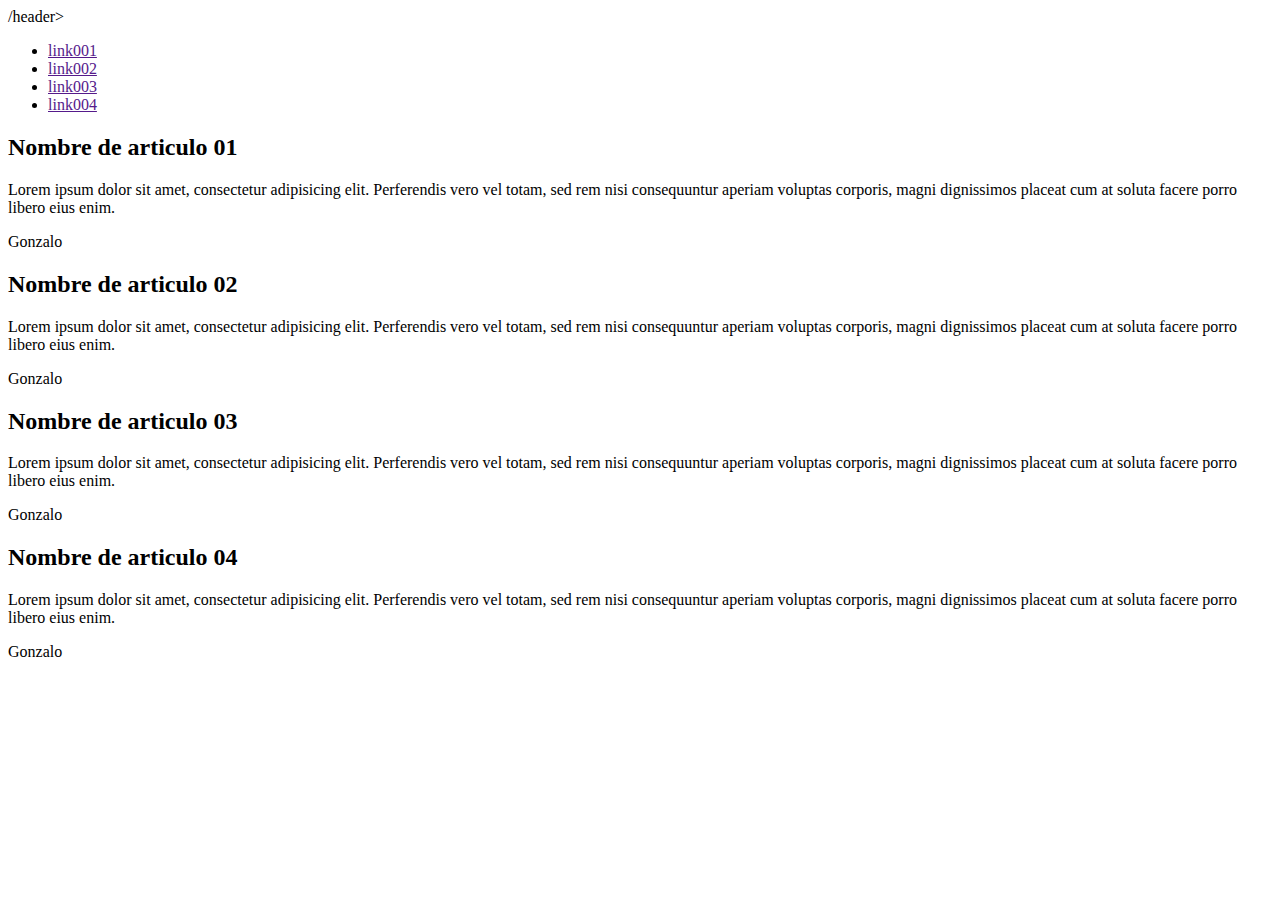
<file: html/emmet.html>
<!DOCTYPE html>
<html lang="en">
<head>
	<meta charset="UTF-8">
	<title>Web design through Emmet application </title>

</head>
<body>
/header>

<div class="wrapper">
	<aside>
		<ul>
			<li><a href="">link001</a></li>
			<li><a href="">link002</a></li>
			<li><a href="">link003</a></li>
			<li><a href="">link004</a></li>
		</ul>
	</aside>
	<section>
		<article>
			<header>
				<h2>Nombre de articulo 01</h2>
			</header>
			<p>Lorem ipsum dolor sit amet, consectetur adipisicing elit. Perferendis vero vel totam, sed rem nisi consequuntur aperiam voluptas corporis, magni dignissimos placeat cum at soluta facere porro libero eius enim.</p>
			<footer><span class="author">Gonzalo</span></footer>
		</article>
		<article>
			<header>
				<h2>Nombre de articulo 02</h2>
			</header>
			<p>Lorem ipsum dolor sit amet, consectetur adipisicing elit. Perferendis vero vel totam, sed rem nisi consequuntur aperiam voluptas corporis, magni dignissimos placeat cum at soluta facere porro libero eius enim.</p>
			<footer><span class="author">Gonzalo</span></footer>
		</article>
		<article>
			<header>
				<h2>Nombre de articulo 03</h2>
			</header>
			<p>Lorem ipsum dolor sit amet, consectetur adipisicing elit. Perferendis vero vel totam, sed rem nisi consequuntur aperiam voluptas corporis, magni dignissimos placeat cum at soluta facere porro libero eius enim.</p>
			<footer><span class="author">Gonzalo</span></footer>
		</article>
		<article>
			<header>
				<h2>Nombre de articulo 04</h2>
			</header>
			<p>Lorem ipsum dolor sit amet, consectetur adipisicing elit. Perferendis vero vel totam, sed rem nisi consequuntur aperiam voluptas corporis, magni dignissimos placeat cum at soluta facere porro libero eius enim.</p>
			<footer><span class="author">Gonzalo</span></footer>
		</article>
	</section>
</div>




</body>
</html>
</file>
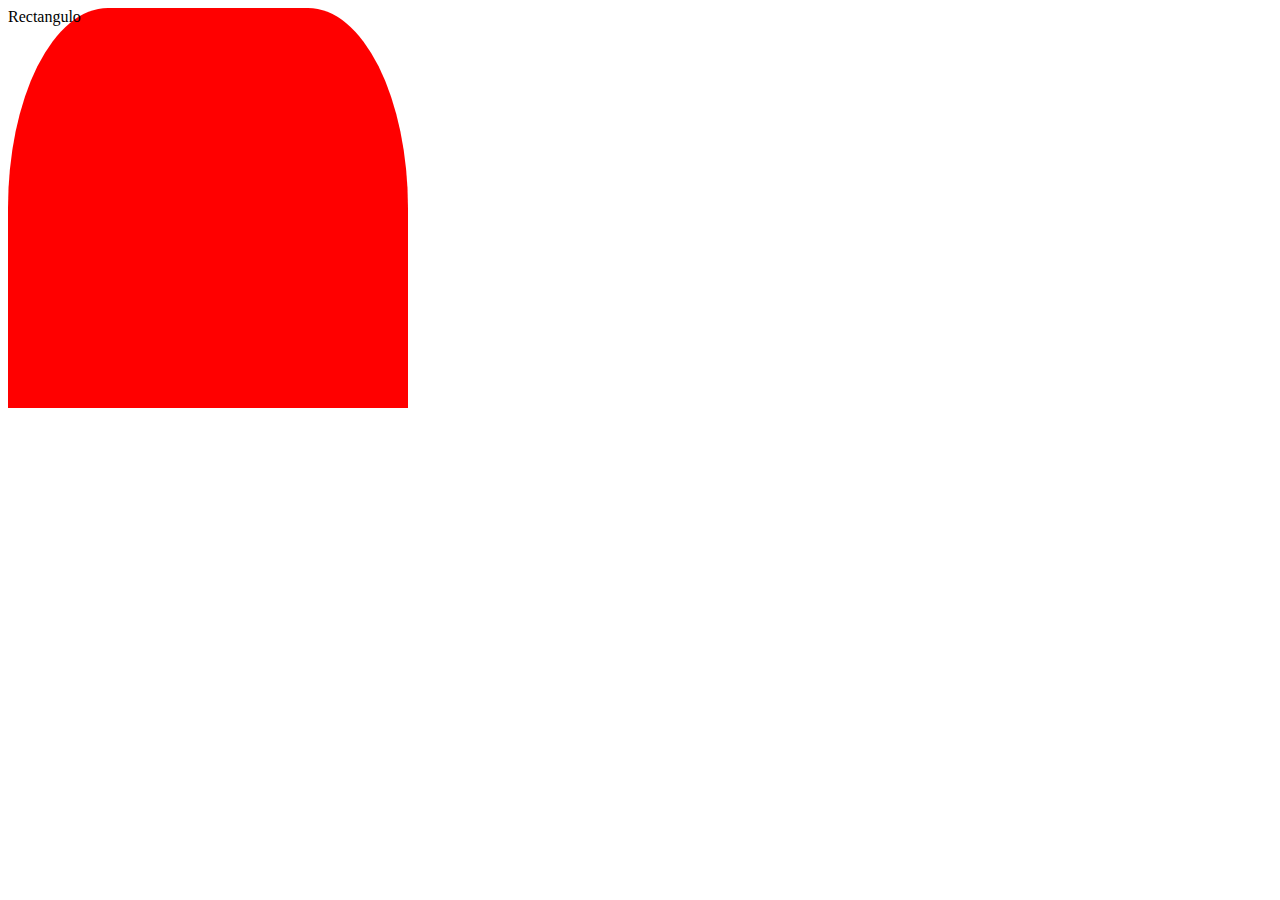
<file: html/figura.html>
<!DOCTYPE html>
<html lang="en">
<head>
	<meta charset="UTF-8">
	<title>figura eliptica</title>
	<link rel="stylesheet" href="../css/figura.css">
</head>
<body>

<div>
	
	Rectangulo
	
</div>



</body>
</html>
</file>
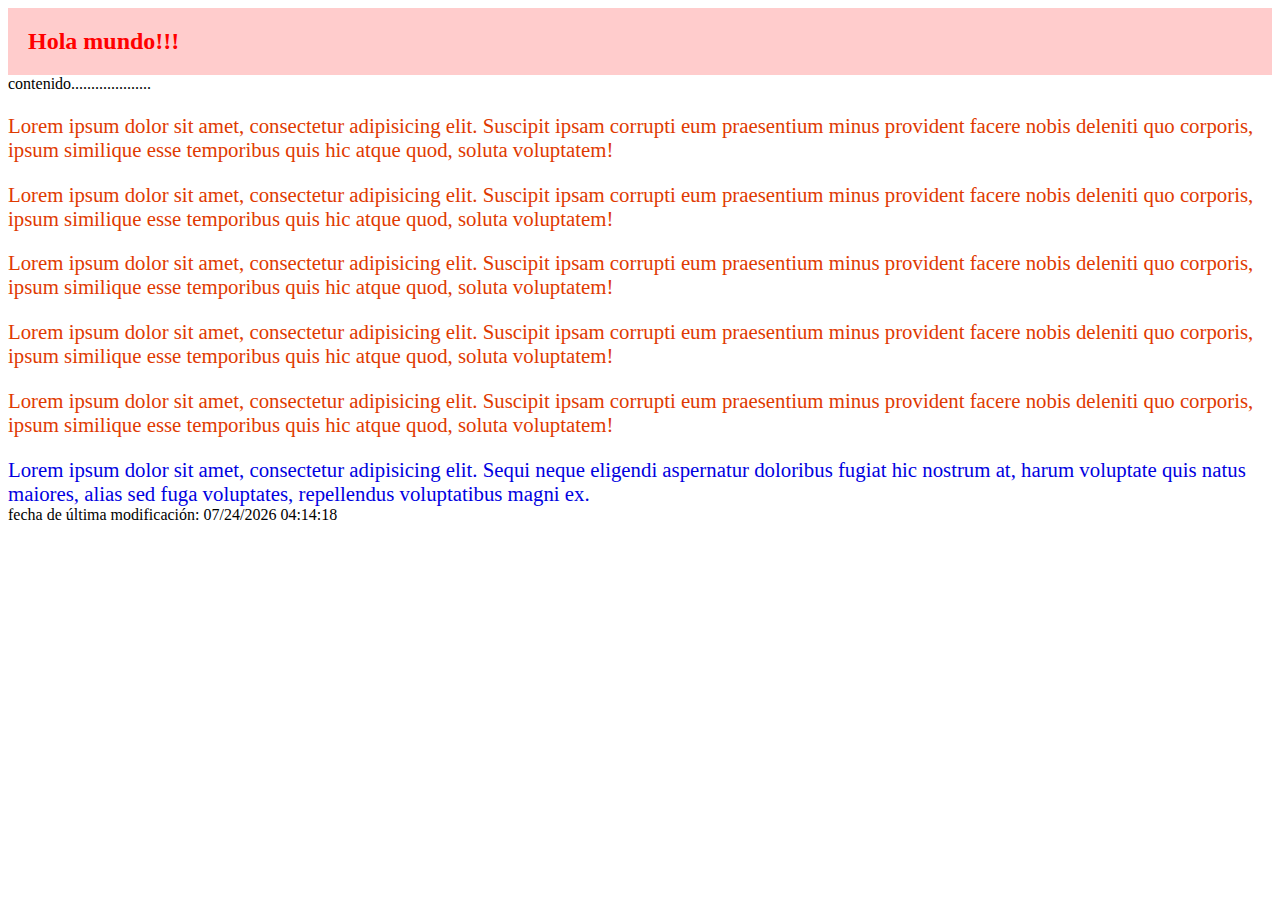
<file: html/jquery.html>
<!DOCTYPE html>
<html lang="en">
<head>
	<meta charset="UTF-8">
	<title>jquery files</title>
<!--jQuery declaration-->

<script type="text/javascript" src="../js/jQuery.js"></script>



<style type="text/css">
	    #micapa{
		font-size:1.5em;
		font-weight: bold;
		}

		.error{
			color:red;
			background: #fcc;
			padding: 20px;
		}

</style>

       </head>

<!------------comienzo  págian web---------------------------->
    <body>

<div id="micapa">Hola mundo!!!</div>

contenido....................

<p class="parrafo"> Lorem ipsum dolor sit amet, consectetur adipisicing elit. Suscipit ipsam corrupti eum praesentium minus provident facere nobis deleniti quo corporis, ipsum similique esse temporibus quis hic atque quod, soluta voluptatem!</p>
<p class="parrafo"> Lorem ipsum dolor sit amet, consectetur adipisicing elit. Suscipit ipsam corrupti eum praesentium minus provident facere nobis deleniti quo corporis, ipsum similique esse temporibus quis hic atque quod, soluta voluptatem!</p>
<p class="parrafo"> Lorem ipsum dolor sit amet, consectetur adipisicing elit. Suscipit ipsam corrupti eum praesentium minus provident facere nobis deleniti quo corporis, ipsum similique esse temporibus quis hic atque quod, soluta voluptatem!</p>
<p class="parrafo"> Lorem ipsum dolor sit amet, consectetur adipisicing elit. Suscipit ipsam corrupti eum praesentium minus provident facere nobis deleniti quo corporis, ipsum similique esse temporibus quis hic atque quod, soluta voluptatem!</p>
<p class="parrafo"> Lorem ipsum dolor sit amet, consectetur adipisicing elit. Suscipit ipsam corrupti eum praesentium minus provident facere nobis deleniti quo corporis, ipsum similique esse temporibus quis hic atque quod, soluta voluptatem!</p>

<div class="parrafo"> Lorem ipsum dolor sit amet, consectetur adipisicing elit. Sequi neque eligendi aspernatur doloribus fugiat hic nostrum at, harum voluptate quis natus maiores, alias sed fuga voluptates, repellendus voluptatibus magni ex.</div>





	
	<!-- evento onload en JS, ejecuta después que la página termina
	     de cargar, después imagines,frames, iframes,los css, etc,
	     todos los contenidos externos deben estar cargados  para  eje
	     cutar  onload; mientras al contrario jQuery con (document).ready,tan solo  después de leer el texto, ya se está listo para el navegador. -->

	     <script>
          $(document).ready(function(){//codigo a ejecutar cuando tu navegador esté listo() //body

                  $("#micapa").addClass("error");
          	      alert("jquery está funcionando bien");
          	      $(".parrafo").css("color", "#9A2EFE");
          	      alert("deseas otro color y tamaño");
          	      $(".parrafo").css("font-size","1.3em");
          	      $("P.parrafo").css("color","#DF3A01");
          	      $("div.parrafo").css("color","#0101DF");

          });

	     </script>
fecha de última modificación: 
	     <script type="text/javascript">

          document.write(document.lastModified);
          document.bgcolor="pink";
          
	     </script>

    </body>
</html>
</file>
<file: css/figura.css>
@charset "utf-8";
/* CSS Document */



	Div {
         Display:inline-Block;
         border-radius:200px 200px 0 0 / 100%;
         Vertical-align:top;
         Width:400px;
         Height:400px;
         Background-color:red;
         inset-rectangle elipse;

         }

Img {
         Vertical-align:top;
    }
</file>
